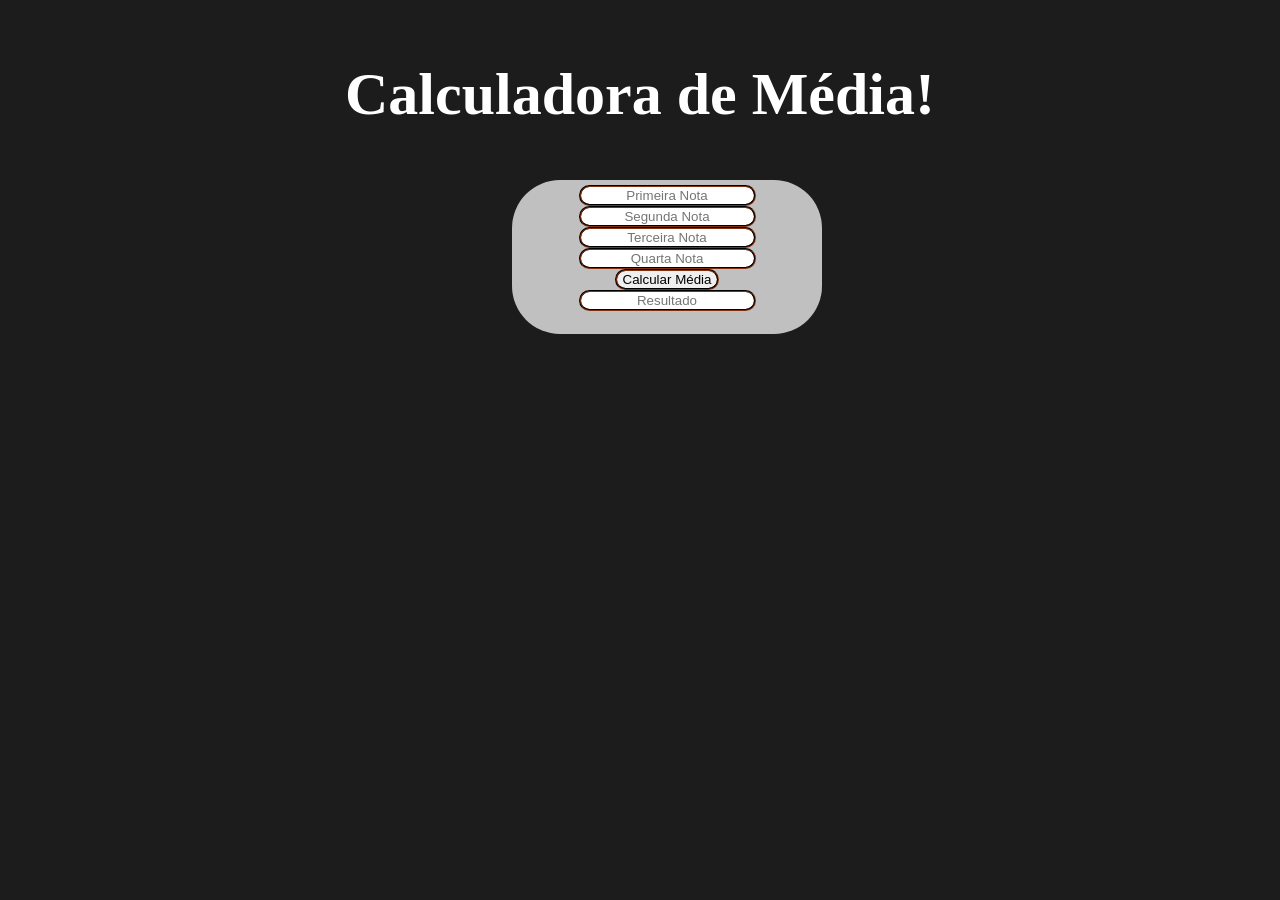
<file: dist/index.html>
<!DOCTYPE html>
<html lang="en" >
<head>
  <meta charset="UTF-8">
  <title>CodePen - Calculadora de Média</title>
  <link rel="stylesheet" href="./style.css">

</head>
<body>
<!-- partial:index.partial.html -->
<html>
  <head>
 <h1>Calculadora de Média!</h1>
  </head>
  <body>
    <div class="container">
       <input placeholder="Primeira Nota" id="nota1" class="notas"></input>
      <br>
      <input placeholder="Segunda Nota" id="nota2" class = "notas"></input>
      <br>
      <input placeholder="Terceira Nota" id="nota3" class = "notas"></input>
      <br>
      <input placeholder="Quarta Nota" id="nota4" class = "notas"></input>
      <br>
      <button onclick = "calcularNota()">Calcular Média</button>
      <br>
      <input placeholder="Resultado" id = "fraseAprovacao"></input>
    </div>
  </body>
</html>
<!-- partial -->
  <script  src="./script.js"></script>

</body>
</html>
</file>
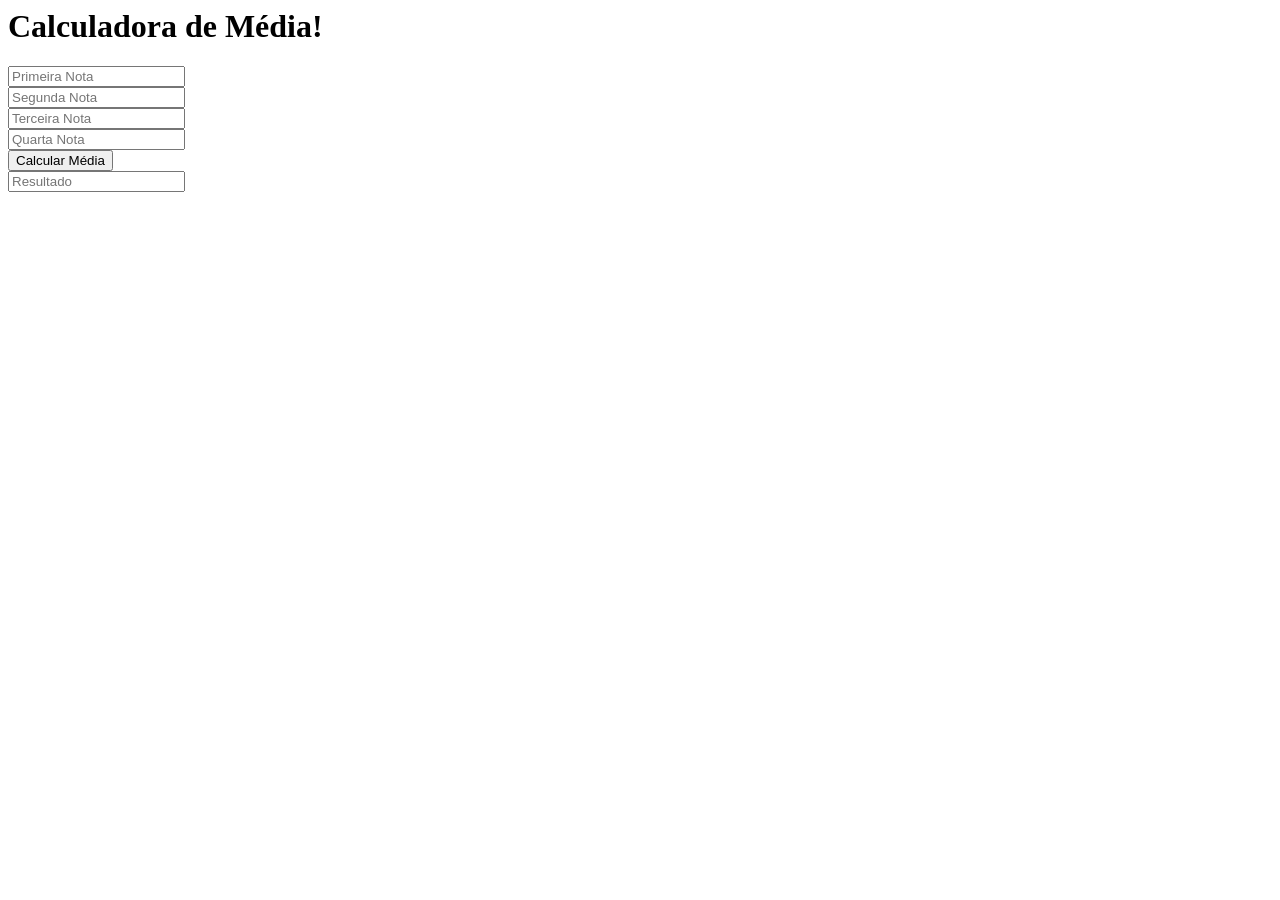
<file: src/index.html>
<html>
  <head>
 <h1>Calculadora de Média!</h1>
  </head>
  <body>
    <div class="container">
       <input placeholder="Primeira Nota" id="nota1" class="notas"></input>
      <br>
      <input placeholder="Segunda Nota" id="nota2" class = "notas"></input>
      <br>
      <input placeholder="Terceira Nota" id="nota3" class = "notas"></input>
      <br>
      <input placeholder="Quarta Nota" id="nota4" class = "notas"></input>
      <br>
      <button onclick = "calcularNota()">Calcular Média</button>
      <br>
      <input placeholder="Resultado" id = "fraseAprovacao"></input>
    </div>
  </body>
</html>
</file>
<file: dist/style.css>
body {
  font-family: Times New Roman;
  background-color: #1C1C1C;
  background-size: 2800px;
}

input {
  border: groove 0.2em #2d1106;
  border-radius: 3em;
  text-align: center;
}

button {
   border: groove 0.2em #2d1106;
  border-radius: 3em;
}

.container {
  text-align: center;
  padding: 5px;
  height: 16vh;
  width: 300px;
  background-color: Silver;
  border-radius: 3em;
  position: absolute;
  left: 40%;
  top: 20%;
}

h1 {
  color: white;
  text-align: center;
  padding: 20px;
  height: 30px;
  font-size: 60px;
}
</file>
